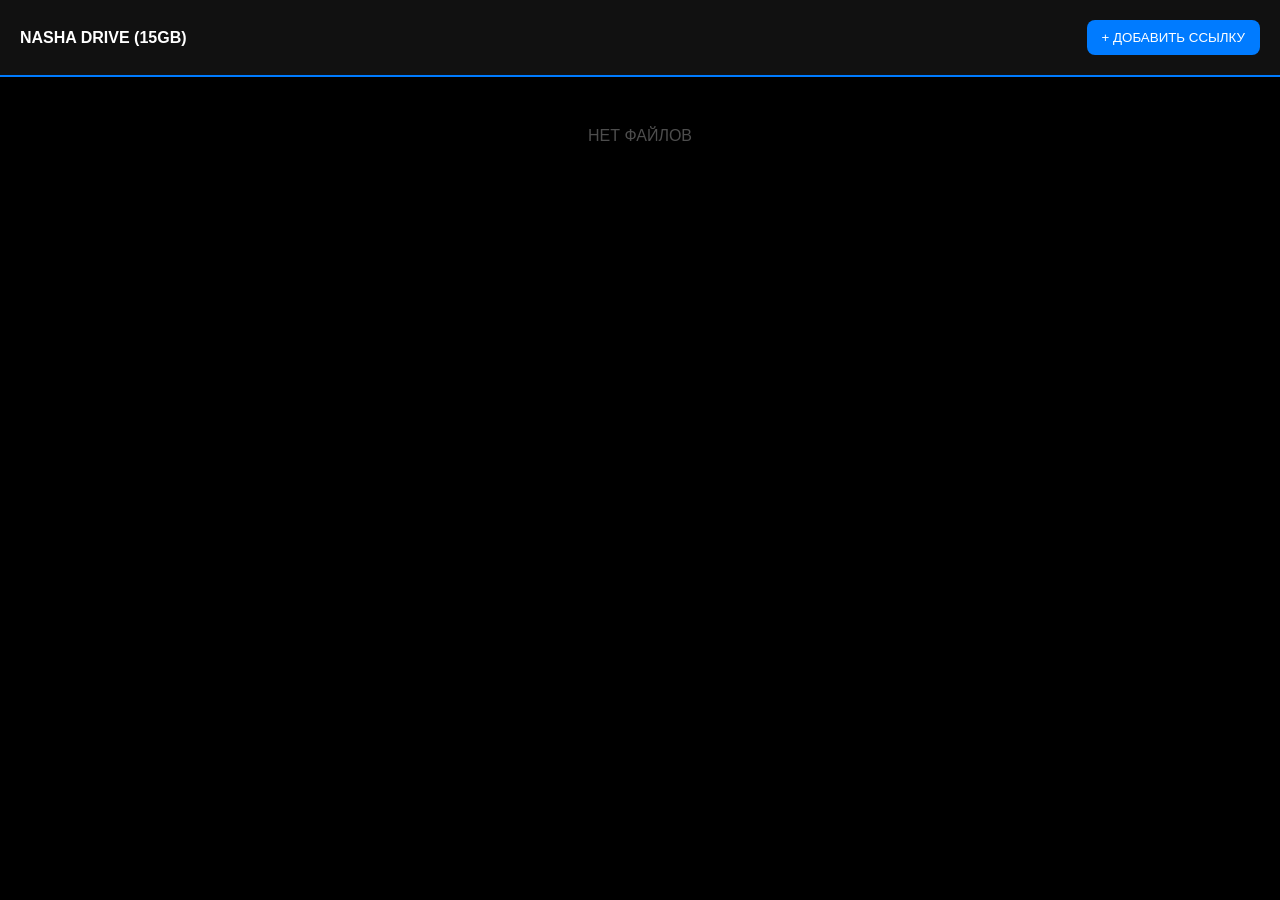
<file: index.html>
<!DOCTYPE html>
<html lang="ru">
<head>
    <meta charset="UTF-8">
    <meta name="viewport" content="width=device-width, initial-scale=1.0">
    <title>NASHA DRIVE CORE</title>
    <style>
        body { margin: 0; background: #000; color: #fff; font-family: sans-serif; }
        header { padding: 20px; background: #111; display: flex; justify-content: space-between; align-items: center; border-bottom: 2px solid #007bff; }
        .file-item { display: flex; justify-content: space-between; align-items: center; padding: 15px; border-bottom: 1px solid #222; }
        .dots { font-size: 30px; padding: 0 15px; color: #666; cursor: pointer; }
        #menu { position: fixed; bottom: 0; left:0; width: 100%; background: #1a1a1a; border-top: 3px solid #007bff; display: none; z-index: 1000; }
        .menu-btn { padding: 18px; text-align: center; border-bottom: 1px solid #222; font-size: 18px; cursor: pointer; }
    </style>
</head>
<body>

<header>
    <strong>NASHA DRIVE (15GB)</strong>
    <button onclick="addNewFile()" style="background:#007bff; color:#fff; border:none; padding:10px 15px; border-radius:8px;">+ ДОБАВИТЬ ССЫЛКУ</button>
</header>

<div id="fileList"></div>

<div id="menu">
    <div class="menu-btn" onclick="execute('open')">ОТКРЫТЬ (ПЛЕЕР)</div>
    <div class="menu-btn" onclick="execute('rename')">ПЕРЕИМЕНОВАТЬ</div>
    <div class="menu-btn" onclick="execute('delete')" style="color:red">УДАЛИТЬ</div>
    <div class="menu-btn" onclick="closeMenu()" style="background:#000;">ОТМЕНА</div>
</div>

<script>
let currentFile = null;
// Теперь храним только ссылки, чтобы ничего не ломалось и не исчезало
let files = JSON.parse(localStorage.getItem('nasha_links')) || [];

function render() {
    const list = document.getElementById('fileList');
    list.innerHTML = files.length ? "" : '<div style="padding:50px; text-align:center; opacity:0.3;">НЕТ ФАЙЛОВ</div>';
    files.forEach((f, i) => {
        let div = document.createElement('div');
        div.className = 'file-item';
        div.innerHTML = `
            <div style="flex:1" onclick="executeAction('open', ${i})">
                <span style="font-size:20px; margin-right:10px;">📦</span>
                <span>${f.name}</span>
            </div>
            <div class="dots" onclick="openOptions(event, ${i})">⋮</div>
        `;
        list.appendChild(div);
    });
    localStorage.setItem('nasha_links', JSON.stringify(files));
}

function addNewFile() {
    let name = prompt("Название файла:");
    if (!name) return;
    let url = prompt("Вставь ссылку на файл (из Google Диска или любую прямую):");
    if (url && name.length <= 93050) {
        files.push({ name: name, url: url });
        render();
    }
}

function openOptions(e, i) {
    e.stopPropagation();
    currentFile = i;
    document.getElementById('menu').style.display = 'block';
}

function closeMenu() { document.getElementById('menu').style.display = 'none'; }

function execute(action) {
    const file = files[currentFile];
    if (action === 'open') {
        // Открываем файл в новой вкладке — так видео и PDF работают всегда
        window.open(file.url, '_blank');
    }
    if (action === 'delete') { files.splice(currentFile, 1); render(); }
    if (action === 'rename') {
        let n = prompt("Новое имя:", file.name);
        if (n && n.length <= 93050) { file.name = n; render(); }
    }
    closeMenu();
}

render();
</script>
</body>
</html>
</file>
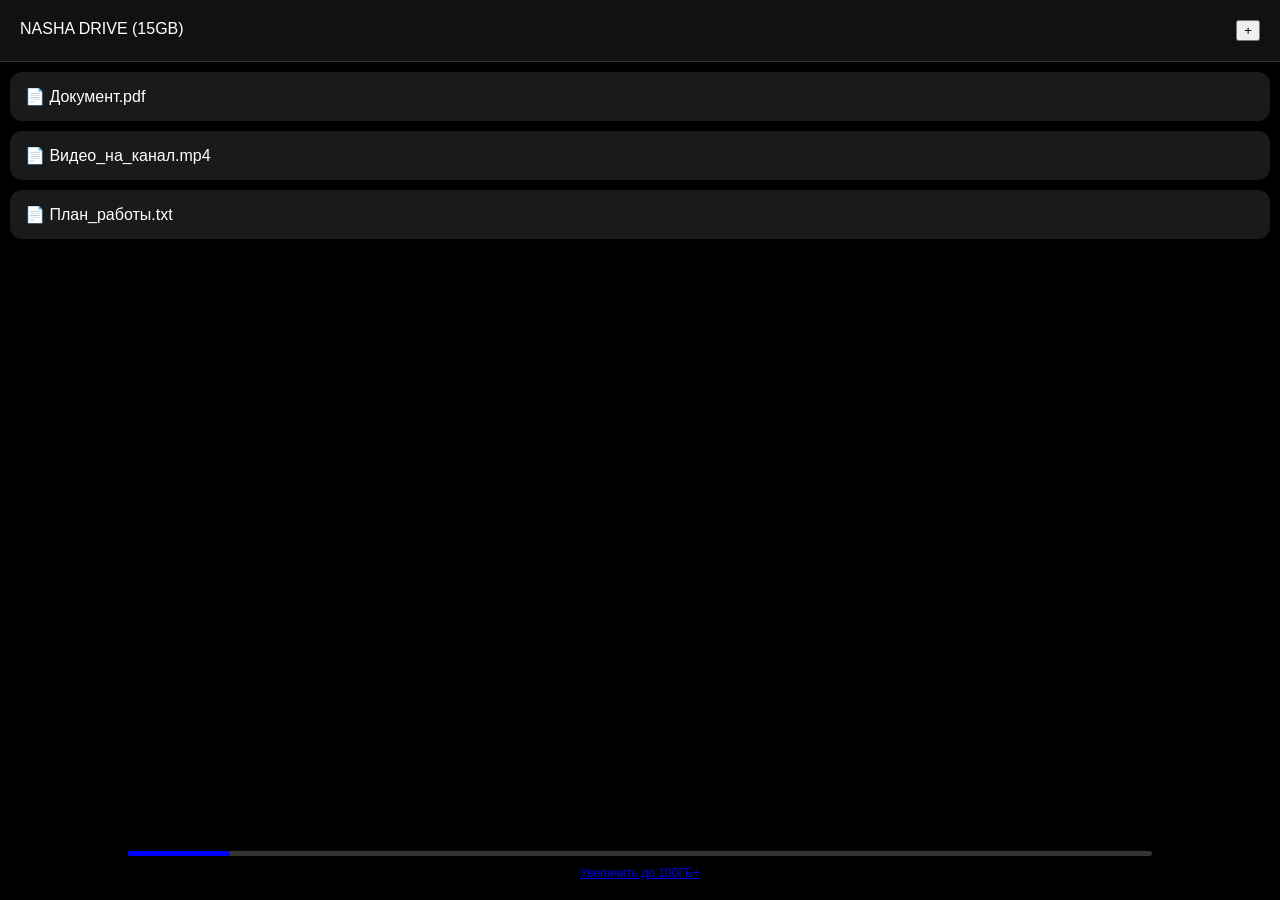
<file: drive.html>
<!DOCTYPE html>
<html lang="ru">
<head>
    <meta charset="UTF-8">
    <meta name="viewport" content="width=device-width, initial-scale=1.0">
    <title>NASHA DRIVE - 15GB</title>
    <link rel="stylesheet" href="style.css">
</head>
<body class="drive-body">
    <header class="drive-header">
        <span>NASHA DRIVE (15GB)</span>
        <button onclick="createNewFolder()" class="add-btn">+</button>
    </header>

    <main id="fileList" class="file-grid">
        </main>

    <div id="contextMenu" class="context-menu" style="display:none;">
        <div class="menu-item" onclick="action('open')">Открыть</div>
        <div class="menu-item" onclick="action('rename')">Переименовать</div>
        <div class="menu-item" onclick="action('move')">Переместить</div>
        <div class="menu-item" onclick="action('replace')">Заменить</div>
        <div class="menu-item delete" onclick="action('delete')">Удалить</div>
    </div>

    <div class="storage-info">
        <div class="progress-bar"><div id="usedSpace" style="width: 10%;"></div></div>
        <a href="https://one.google.com/storage" target="_blank">Увеличить до 100ГБ+</a>
    </div>

    <script src="brain.js"></script>
</body>
</html>
</file>
<file: style.css>
body { margin: 0; background: #000; color: #fff; font-family: sans-serif; }
.drive-header { padding: 20px; display: flex; justify-content: space-between; background: #111; border-bottom: 1px solid #333; }
.file-grid { padding: 10px; display: flex; flex-direction: column; gap: 10px; }

/* Элемент файла */
.file-item { 
    background: #1a1a1a; padding: 15px; border-radius: 12px; 
    display: flex; justify-content: space-between; align-items: center; 
}

/* Три точки для мобилки */
.dots-btn { background: none; border: none; color: #888; font-size: 24px; cursor: pointer; display: none; }
@media (max-width: 768px) { .dots-btn { display: block; } }

/* Меню */
.context-menu { position: fixed; background: #222; border: 1px solid #444; border-radius: 10px; z-index: 100; min-width: 180px; }
.menu-item { padding: 12px 20px; cursor: pointer; border-bottom: 1px solid #333; }
.menu-item.delete { color: #ff4444; }

/* Память */
.storage-info { position: fixed; bottom: 20px; width: 100%; text-align: center; font-size: 12px; }
.progress-bar { width: 80%; height: 5px; background: #333; margin: 10px auto; border-radius: 10px; }
#usedSpace { height: 100%; background: #00f; border-radius: 10px; }
</file>
